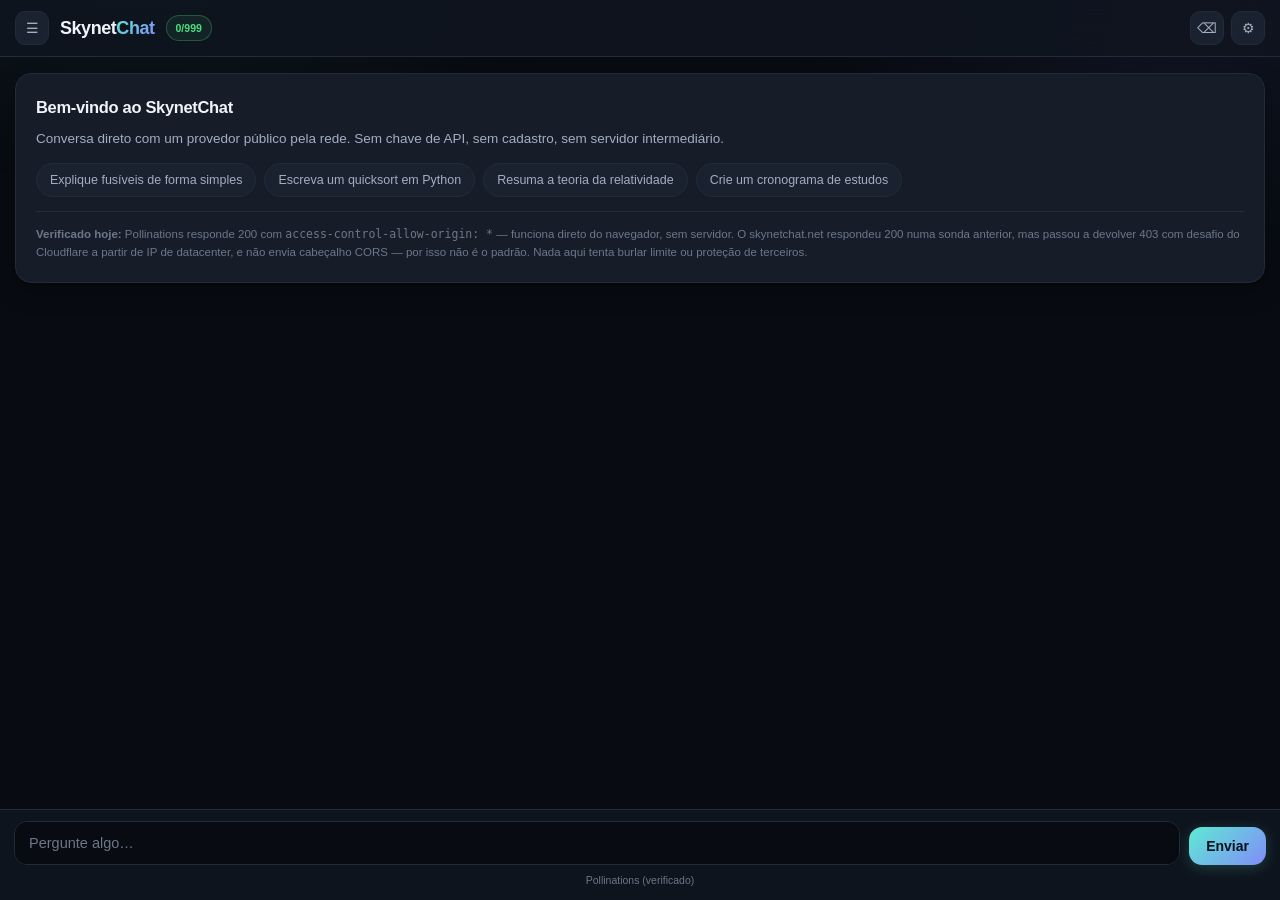
<file: skynet/index.html>
<!DOCTYPE html>
<html lang="pt-BR">
<head>
<meta charset="utf-8">
<meta name="viewport" content="width=device-width,initial-scale=1,viewport-fit=cover">
<meta name="color-scheme" content="dark">
<title>Skynet — IA na web</title>
<style>
:root{
  --bg:#080b11; --sup:#101620; --card:#161d29; --hi:#1d2634;
  --linha:#212b3a; --suave:#1a2230;
  --t1:#f0f4fa; --t2:#a3aec1; --t3:#6c7789;
  --ac:#5eead4; --ac2:#818cf8;
  --ok:#4ade80; --av:#fbbf24; --er:#f87171;
  --r:16px; --rpeq:10px;
  --sombra:0 1px 2px rgba(0,0,0,.4),0 8px 24px rgba(0,0,0,.28);
}
*{box-sizing:border-box;margin:0;padding:0;-webkit-tap-highlight-color:transparent}
html,body{height:100%}
body{
  background:var(--bg);color:var(--t1);
  font:15px/1.6 -apple-system,BlinkMacSystemFont,"Segoe UI",Roboto,sans-serif;
  display:flex;flex-direction:column;overflow:hidden;
  padding:env(safe-area-inset-top) 0 0;
}
body::before{
  content:'';position:fixed;inset:0;pointer-events:none;z-index:0;
  background:
    radial-gradient(650px 380px at 12% -8%, rgba(94,234,212,.07), transparent 70%),
    radial-gradient(560px 340px at 92% 4%, rgba(129,140,248,.07), transparent 70%);
}

/* ---------- topo ---------- */
header{
  position:relative;z-index:2;display:flex;align-items:center;gap:11px;
  padding:11px 15px;background:rgba(16,22,32,.86);
  backdrop-filter:blur(14px);-webkit-backdrop-filter:blur(14px);
  border-bottom:1px solid var(--linha);
}
.marca{font-size:18px;font-weight:750;letter-spacing:-.025em}
.marca span{
  background:linear-gradient(135deg,var(--ac),var(--ac2));
  -webkit-background-clip:text;background-clip:text;color:transparent;
}
.badge{
  font-size:10.5px;font-weight:600;padding:4px 9px;border-radius:20px;
  background:var(--suave);border:1px solid var(--linha);color:var(--t2);
  font-variant-numeric:tabular-nums;
}
.badge.ok{color:var(--ok);border-color:rgba(74,222,128,.28);background:rgba(74,222,128,.08)}
.badge.av{color:var(--av);border-color:rgba(251,191,36,.28);background:rgba(251,191,36,.08)}
.badge.er{color:var(--er);border-color:rgba(248,113,113,.28);background:rgba(248,113,113,.08)}
.menu{
  margin-left:auto;display:flex;gap:7px;
}
.mbtn{
  width:34px;height:34px;border-radius:var(--rpeq);
  background:var(--suave);border:1px solid var(--linha);color:var(--t2);
  font-size:14px;cursor:pointer;display:grid;place-items:center;
  transition:.16s;
}
.mbtn:active{transform:scale(.93)}
.mbtn.ativo{color:var(--ac);border-color:rgba(94,234,212,.35)}

/* ---------- conversas ---------- */
#conversas{
  position:absolute;top:0;left:0;bottom:0;width:78%;max-width:310px;z-index:20;
  background:var(--sup);border-right:1px solid var(--linha);
  transform:translateX(-100%);transition:transform .24s cubic-bezier(.4,0,.2,1);
  display:flex;flex-direction:column;padding:14px;gap:8px;
}
#conversas.aberto{transform:none}
#conversas h3{font-size:11px;letter-spacing:.1em;color:var(--t3);text-transform:uppercase;padding:0 3px}
.item{
  padding:10px 12px;border-radius:var(--rpeq);background:var(--card);
  border:1px solid transparent;cursor:pointer;font-size:13.5px;
  display:flex;align-items:center;gap:8px;transition:.15s;
}
.item:hover{border-color:var(--linha)}
.item.ativo{border-color:rgba(94,234,212,.32);background:var(--hi)}
.item .t{flex:1;overflow:hidden;text-overflow:ellipsis;white-space:nowrap}
.item .x{color:var(--t3);font-size:15px;padding:0 3px}
.nova{
  padding:11px;border-radius:var(--rpeq);border:1px dashed var(--linha);
  background:none;color:var(--ac);font-size:13.5px;font-weight:600;cursor:pointer;
}
#velo{position:fixed;inset:0;background:rgba(0,0,0,.5);z-index:15;opacity:0;pointer-events:none;transition:.24s}
#velo.aberto{opacity:1;pointer-events:auto}

/* ---------- mensagens ---------- */
#lista{
  position:relative;z-index:1;flex:1;overflow-y:auto;
  padding:16px 15px 8px;-webkit-overflow-scrolling:touch;
  scroll-behavior:smooth;
}
.msg{margin-bottom:15px;animation:entra .28s cubic-bezier(.2,.8,.3,1)}
@keyframes entra{from{opacity:0;transform:translateY(9px)}}
.quem{
  font-size:9.5px;letter-spacing:.1em;color:var(--t3);
  margin:0 3px 5px;text-transform:uppercase;font-weight:600;
}
.meu .quem{text-align:right}
.caixa{
  background:var(--card);border:1px solid var(--suave);
  border-radius:var(--r);padding:13px 15px;box-shadow:var(--sombra);
}
.meu .caixa{
  background:linear-gradient(135deg,rgba(94,234,212,.1),rgba(129,140,248,.1));
  border-color:var(--linha);margin-left:52px;
}
.bot .caixa{margin-right:52px}
.caixa p{white-space:pre-wrap;word-break:break-word}
.caixa p+p{margin-top:9px}
.caixa ul,.caixa ol{margin:7px 0;padding-left:20px}
.caixa li{margin:3px 0}
.caixa strong{font-weight:700;color:#fff}
.caixa em{font-style:italic;color:var(--t2)}
.caixa a{color:var(--ac);text-decoration:none;border-bottom:1px solid rgba(94,234,212,.3)}
.bloco{position:relative;margin:10px 0;border-radius:var(--rpeq);overflow:hidden;background:#0b1017;border:1px solid var(--linha)}
.bloco .top{
  display:flex;align-items:center;justify-content:space-between;
  padding:6px 11px;background:rgba(255,255,255,.03);border-bottom:1px solid var(--linha);
}
.bloco .lg{font-size:10px;letter-spacing:.09em;color:var(--t3);text-transform:uppercase;font-weight:600}
.bloco .cp{
  background:none;border:none;color:var(--t3);font-size:10.5px;cursor:pointer;
  padding:3px 7px;border-radius:6px;
}
.bloco .cp:hover{color:var(--ac);background:var(--suave)}
.bloco pre{
  padding:11px 13px;overflow-x:auto;font-size:12.5px;line-height:1.55;
  font-family:ui-monospace,SFMono-Regular,Menlo,Consolas,monospace;color:#c8f5ec;
}
.codigo-in{
  font-family:ui-monospace,Menlo,monospace;font-size:12.5px;
  background:#0b1017;color:var(--ac);padding:2px 6px;border-radius:5px;
  border:1px solid var(--linha);
}
.cursor{
  display:inline-block;width:2px;height:15px;background:var(--ac);
  vertical-align:-2px;margin-left:2px;animation:pisca 1.05s steps(2) infinite;
}
@keyframes pisca{50%{opacity:0}}
.acoes{display:flex;gap:15px;padding:6px 4px 0}
.acoes button{background:none;border:none;color:var(--t3);font-size:11px;cursor:pointer;padding:0;font-weight:500}
.acoes button:hover{color:var(--ac)}
.erro{
  background:rgba(248,113,113,.08);border:1px solid rgba(248,113,113,.28);
  color:#fca5a5;border-radius:var(--rpeq);padding:12px 14px;font-size:13.5px;
}
.erro code{
  display:block;margin-top:7px;font-family:ui-monospace,Menlo,monospace;
  font-size:11.5px;color:var(--t2);background:rgba(0,0,0,.25);
  padding:8px 10px;border-radius:7px;overflow-x:auto;white-space:pre;
}
.vazio{
  background:var(--card);border:1px solid var(--linha);border-radius:var(--r);
  padding:20px;box-shadow:var(--sombra);
}
.vazio h2{font-size:16.5px;font-weight:700;margin-bottom:8px;letter-spacing:-.02em}
.vazio p{font-size:13.5px;color:var(--t2);margin-bottom:13px}
.chips{display:flex;flex-wrap:wrap;gap:8px}
.chip{
  padding:9px 13px;border-radius:20px;background:var(--suave);
  border:1px solid var(--linha);color:var(--t2);font-size:12.5px;cursor:pointer;
  transition:.15s;
}
.chip:hover{border-color:rgba(94,234,212,.35);color:var(--t1);transform:translateY(-1px)}
.nota{
  margin-top:14px;padding-top:13px;border-top:1px solid var(--linha);
  font-size:11.5px;color:var(--t3);line-height:1.6;
}

/* ---------- entrada ---------- */
footer{
  position:relative;z-index:2;background:rgba(16,22,32,.9);
  backdrop-filter:blur(14px);-webkit-backdrop-filter:blur(14px);
  border-top:1px solid var(--linha);
  padding:11px 14px calc(11px + env(safe-area-inset-bottom));
}
.linha{display:flex;gap:9px;align-items:flex-end}
#entrada{
  flex:1;background:var(--bg);color:var(--t1);border:1px solid var(--linha);
  border-radius:13px;padding:11px 14px;font:inherit;font-size:14.5px;
  resize:none;max-height:130px;outline:none;transition:.16s;line-height:1.5;
}
#entrada:focus{border-color:rgba(94,234,212,.45);background:#0a0e15}
#entrada::placeholder{color:var(--t3)}
#enviar{
  background:linear-gradient(135deg,var(--ac),var(--ac2));color:#04121a;
  border:none;border-radius:13px;padding:11px 17px;font-weight:750;font-size:14px;
  cursor:pointer;transition:.16s;box-shadow:0 3px 14px rgba(94,234,212,.2);
}
#enviar:active{transform:scale(.95)}
#enviar:disabled{opacity:.35;box-shadow:none;cursor:default}
#parar{display:none}
.rodape-nota{font-size:10.5px;color:var(--t3);text-align:center;margin-top:7px}

/* ---------- modal ---------- */
dialog{
  border:1px solid var(--linha);border-radius:18px;background:var(--sup);color:var(--t1);
  padding:22px;max-width:430px;width:92%;box-shadow:0 20px 60px rgba(0,0,0,.5);
}
dialog::backdrop{background:rgba(0,0,0,.68);backdrop-filter:blur(3px)}
dialog h2{font-size:17px;font-weight:700;margin-bottom:5px;letter-spacing:-.02em}
dialog .sub{font-size:12.5px;color:var(--t2);margin-bottom:16px;line-height:1.55}
dialog label{
  display:block;font-size:10px;color:var(--t3);margin:14px 0 5px;
  text-transform:uppercase;letter-spacing:.09em;font-weight:600;
}
dialog input,dialog select{
  width:100%;background:var(--bg);color:var(--t1);border:1px solid var(--linha);
  border-radius:var(--rpeq);padding:10px 12px;font:inherit;font-size:13.5px;outline:none;
}
dialog input:focus,dialog select:focus{border-color:rgba(94,234,212,.45)}
dialog .fechar{
  margin-top:20px;width:100%;padding:12px;border-radius:12px;border:none;
  background:linear-gradient(135deg,var(--ac),var(--ac2));color:#04121a;
  font-weight:750;font-size:14px;cursor:pointer;
}
.linha-status{
  display:flex;justify-content:space-between;align-items:center;
  padding:11px 13px;background:var(--bg);border:1px solid var(--linha);
  border-radius:var(--rpeq);font-size:12.5px;margin-top:10px;
}
.linha-status b{color:var(--t1)}
.ponto{width:7px;height:7px;border-radius:50%;background:var(--t3);flex:none}
.ponto.ok{background:var(--ok);box-shadow:0 0 8px rgba(74,222,128,.5)}
.ponto.er{background:var(--er)}
.ponto.av{background:var(--av)}
</style>
</head>
<body>

<div id="conversas">
  <h3>Conversas</h3>
  <button class="nova" id="nova">+ Nova conversa</button>
  <div id="itens" style="display:flex;flex-direction:column;gap:6px;overflow-y:auto"></div>
</div>
<div id="velo"></div>

<header>
  <button class="mbtn" id="menu" aria-label="Conversas">☰</button>
  <div class="marca">Skynet<span>Chat</span></div>
  <div class="badge" id="badge">—</div>
  <div class="menu">
    <button class="mbtn" id="limpar" title="Limpar conversa">⌫</button>
    <button class="mbtn" id="cfg" aria-label="Ajustes">⚙</button>
  </div>
</header>

<div id="lista"></div>

<footer>
  <div class="linha">
    <textarea id="entrada" rows="1" placeholder="Pergunte algo…"></textarea>
    <button id="enviar">Enviar</button>
    <button id="parar" class="mbtn" style="width:44px;height:44px">■</button>
  </div>
  <div class="rodape-nota" id="nota">skynetchat.net · sem chave · até 5 mensagens por conta</div>
</footer>

<dialog id="dlg">
  <h2>Ajustes</h2>
  <p class="sub">Este app fala direto com o endpoint público. Sem chave, sem servidor próprio.</p>

  <label for="prov">Provedor</label>
  <select id="prov">
    <option value="pollinations">Pollinations — verificado, CORS liberado</option>
    <option value="skynetchat">skynetchat.net — instável, Cloudflare</option>
    <option value="custom">Personalizado</option>
  </select>

  <label for="url">Endpoint</label>
  <input id="url" type="text" spellcheck="false">

  <label for="modelo">Modelo</label>
  <input id="modelo" type="text" spellcheck="false">

  <label for="sid">Cookie sid (opcional, só skynetchat)</label>
  <input id="sid" type="password" placeholder="mantém histórico no servidor" autocomplete="off">

  <label for="lim">Limite por conta</label>
  <input id="lim" type="number" value="5" min="1" max="100">

  <div class="linha-status">
    <span>Endpoint</span>
    <span style="display:flex;align-items:center;gap:7px">
      <span class="ponto" id="ponto"></span><b id="txtst">não testado</b>
    </span>
  </div>
  <button class="fechar" id="testar" style="background:var(--suave);color:var(--t1);border:1px solid var(--linha)">Testar agora</button>
  <button class="fechar" id="salvar">Salvar</button>
</dialog>

<script>
const $ = s => document.querySelector(s);
/* Provedores. O padrao e o unico verificado com CORS habilitado.
   skynetchat.net respondeu 200 numa sonda, mas agora devolve 403 com
   desafio do Cloudflare a partir de IP de datacenter — e nao envia
   cabecalho CORS. Um navegador residencial pode passar; um servidor nao. */
const PROVS = {
  pollinations: {
    nome: 'Pollinations (verificado)',
    url: 'https://text.pollinations.ai/openai/chat/completions',
    formato: 'openai', cors: true, chave: false,
  },
  skynetchat: {
    nome: 'skynetchat.net (instável)',
    url: 'https://skynetchat.net/api/chat',
    formato: 'aiskd', cors: false, chave: false,
  },
  custom: { nome: 'Personalizado', url: '', formato: 'openai', cors: false, chave: false },
};
const LIMITE_PADRAO = 999;

let provKey = localStorage.getItem('sk.prov') || 'pollinations';
if (!PROVS[provKey]) provKey = 'pollinations';
let apiUrl  = localStorage.getItem('sk.url') || PROVS[provKey].url;
let modelo  = localStorage.getItem('sk.modelo') || 'openai';
let sid     = localStorage.getItem('sk.sid') || '';
let limite  = Number(localStorage.getItem('sk.lim') || LIMITE_PADRAO);
let usadas = Number(localStorage.getItem('sk.usadas') || 0);
let conversas = JSON.parse(localStorage.getItem('sk.conv') || '[]');
let atual = localStorage.getItem('sk.atual');
if (!atual || !conversas.find(c => c.id === atual)) {
  atual = null;
}
let gerando = false, controle = null;

/* ---------------- estado ---------------- */
function salvar() {
  localStorage.setItem('sk.prov', provKey);
  localStorage.setItem('sk.url', apiUrl);
  localStorage.setItem('sk.modelo', modelo);
  localStorage.setItem('sk.sid', sid);
  localStorage.setItem('sk.lim', String(limite));
  localStorage.setItem('sk.usadas', String(usadas));
  localStorage.setItem('sk.conv', JSON.stringify(conversas));
  if (atual) localStorage.setItem('sk.atual', atual);
  else localStorage.removeItem('sk.atual');
}
function badge() {
  const b = $('#badge');
  const rest = Math.max(0, limite - usadas);
  b.textContent = usadas + '/' + limite;
  b.className = 'badge ' + (rest === 0 ? 'er' : rest <= 1 ? 'av' : 'ok');
  const cfg = PROVS[provKey] || PROVS.custom;
  $('#nota').textContent = (cfg.cors ? cfg.nome : cfg.nome + ' · sem CORS')
    + (rest === 0 ? ' · limite atingido' : '');
}
function hist() {
  const c = conversas.find(x => x.id === atual);
  return c ? c.msgs : [];
}
function renderMenu() {
  const box = $('#itens');
  box.innerHTML = '';
  conversas.slice().reverse().forEach(c => {
    const d = document.createElement('div');
    d.className = 'item' + (c.id === atual ? ' ativo' : '');
    const t = document.createElement('div');
    t.className = 't';
    t.textContent = c.msgs.find(m => m.role === 'user')?.content.slice(0, 34) || 'Nova conversa';
    const x = document.createElement('span');
    x.className = 'x'; x.textContent = '×';
    x.onclick = e => {
      e.stopPropagation();
      conversas = conversas.filter(y => y.id !== c.id);
      if (atual === c.id) atual = null;
      salvar(); renderMenu(); renderMsgs();
    };
    d.onclick = () => { atual = c.id; salvar(); renderMenu(); renderMsgs(); fecharMenu(); };
    d.appendChild(t); d.appendChild(x);
    box.appendChild(d);
  });
}
function fecharMenu() { $('#conversas').classList.remove('aberto'); $('#velo').classList.remove('aberto'); }

/* ---------------- markdown ---------------- */
function esc(s) {
  return String(s).replace(/[&<>"]/g, c => ({ '&':'&amp;','<':'&lt;','>':'&gt;','"':'&quot;' }[c]));
}
/** Parser proprio. Escapa antes de montar HTML: nunca injeta. */
function md(src) {
  const partes = src.split(/```/);
  let out = '';
  partes.forEach((p, i) => {
    if (i % 2 === 1) {
      const m = p.match(/^([a-zA-Z0-9+#-]*)\n?/);
      const lg = m ? m[1] : '';
      const corpo = m ? p.slice(m[0].length) : p;
      const idc = 'c' + Math.random().toString(36).slice(2, 9);
      out += `<div class="bloco"><div class="top"><span class="lg">${esc(lg || 'código')}</span>` +
             `<button class="cp" data-alvo="${idc}">copiar</button></div>` +
             `<pre id="${idc}">${esc(corpo.replace(/\n$/, ''))}</pre></div>`;
    } else {
      let h = esc(p);
      h = h.replace(/`([^`\n]+)`/g, '<span class="codigo-in">$1</span>');
      h = h.replace(/\*\*([^*\n]+)\*\*/g, '<strong>$1</strong>');
      h = h.replace(/(^|[^*])\*([^*\n]+)\*/g, '$1<em>$2</em>');
      h = h.replace(/\[([^\]]+)\]\((https?:[^)]+)\)/g, '<a href="$2" target="_blank" rel="noopener">$1</a>');
      const linhas = h.split('\n');
      let bloco = [], html = '';
      const fecha = () => {
        if (!bloco.length) return;
        const itens = bloco.map(l => l.replace(/^\s*[-*+]\s+/, '').replace(/^\s*\d+\.\s+/, ''));
        const ord = /^\s*\d+\./.test(bloco[0]);
        html += `<${ord ? 'ol' : 'ul'}>` + itens.map(x => `<li>${x}</li>`).join('') + `</${ord ? 'ol' : 'ul'}>`;
        bloco = [];
      };
      linhas.forEach(l => {
        if (/^\s*([-*+]|\d+\.)\s+/.test(l)) { bloco.push(l); return; }
        fecha();
        if (l.trim()) html += `<p>${l.replace(/\n/g, '<br>')}</p>`;
      });
      fecha();
      out += html;
    }
  });
  return out;
}

/* ---------------- render de mensagens ---------------- */
function renderMsgs() {
  const L = $('#lista'); L.innerHTML = '';
  const h = hist();
  if (!h.length) { vazio(); return; }
  h.forEach(m => {
    const d = document.createElement('div');
    d.className = 'msg ' + (m.role === 'user' ? 'meu' : 'bot');
    const q = document.createElement('div'); q.className = 'quem';
    q.textContent = m.role === 'user' ? 'você' : 'skynet';
    const c = document.createElement('div'); c.className = 'caixa';
    c.innerHTML = m.role === 'user' ? '<p>' + esc(m.content) + '</p>' : md(m.content);
    d.appendChild(q); d.appendChild(c);
    if (m.role === 'assistant') d.appendChild(acoes(m.content));
    L.appendChild(d);
  });
  bindCopiar();
  rolar();
}
function acoes(txt) {
  const a = document.createElement('div'); a.className = 'acoes';
  const cop = document.createElement('button'); cop.textContent = 'copiar';
  cop.onclick = () => { navigator.clipboard.writeText(txt); cop.textContent = 'copiado'; setTimeout(()=>cop.textContent='copiar',1300); };
  a.appendChild(cop);
  return a;
}
function bindCopiar() {
  document.querySelectorAll('.cp').forEach(b => {
    b.onclick = () => {
      const el = document.getElementById(b.dataset.alvo);
      navigator.clipboard.writeText(el ? el.textContent : '');
      b.textContent = 'copiado'; setTimeout(()=>b.textContent='copiar',1300);
    };
  });
}
function vazio() {
  const d = document.createElement('div'); d.className = 'vazio';
  d.innerHTML = '<h2>Bem-vindo ao SkynetChat</h2>' +
    '<p>Conversa direto com um provedor público pela rede. Sem chave de API, ' +
    'sem cadastro, sem servidor intermediário.</p>' +
    '<div class="chips">' +
    ['Explique fusíveis de forma simples','Escreva um quicksort em Python',
     'Resuma a teoria da relatividade','Crie um cronograma de estudos']
      .map(t=>`<button class="chip">${esc(t)}</button>`).join('') +
    '</div>' +
    '<div class="nota"><b>Verificado hoje:</b> Pollinations responde 200 com ' +
    '<code>access-control-allow-origin: *</code> — funciona direto do navegador, ' +
    'sem servidor. O skynetchat.net respondeu 200 numa sonda anterior, mas passou a ' +
    'devolver 403 com desafio do Cloudflare a partir de IP de datacenter, e não ' +
    'envia cabeçalho CORS — por isso não é o padrão. Nada aqui tenta burlar ' +
    'limite ou proteção de terceiros.</div>';
  $('#lista').appendChild(d);
  d.querySelectorAll('.chip').forEach(c => c.onclick = () => {
    $('#entrada').value = c.textContent; $('#entrada').focus();
  });
}
function rolar() { const L = $('#lista'); L.scrollTop = L.scrollHeight; }

/* ---------------- chamada à API ---------------- */
function novaCaixa(papel) {
  const L = $('#lista');
  if (!hist().length) L.innerHTML = '';
  const d = document.createElement('div');
  d.className = 'msg ' + (papel === 'user' ? 'meu' : 'bot');
  const q = document.createElement('div'); q.className = 'quem';
  q.textContent = papel === 'user' ? 'você' : 'skynet';
  const c = document.createElement('div'); c.className = 'caixa';
  d.appendChild(q); d.appendChild(c); L.appendChild(d);
  rolar();
  return { ext: d, caixa: c };
}

async function enviar() {
  const txt = $('#entrada').value.trim();
  if (!txt || gerando) return;
  $('#entrada').value = ''; autoAlt();
  gerando = true;
  $('#enviar').style.display = 'none'; $('#parar').style.display = 'grid';

  if (!atual) {
    atual = 'c' + Date.now().toString(36);
    conversas.push({ id: atual, msgs: [] });
  }
  const conv = conversas.find(c => c.id === atual);
  conv.msgs.push({ role: 'user', content: txt });

  const bu = novaCaixa('user'); bu.caixa.innerHTML = '<p>' + esc(txt) + '</p>';
  const bb = novaCaixa('bot');  bb.caixa.innerHTML = '<span class="cursor"></span>';

  const cfg = PROVS[provKey] || PROVS.custom;
  const corpo = cfg.formato === 'aiskd'
    ? JSON.stringify({
        id: atual.replace(/^c/, 'chat-'),
        trigger: 'submit-message',
        messages: conv.msgs.map(m => ({ role: m.role, content: m.content })),
      })
    : JSON.stringify({
        model: modelo,
        stream: true,
        messages: conv.msgs.map(m => ({ role: m.role, content: m.content })),
      });

  const cab = { 'Content-Type': 'application/json', 'Accept': 'text/event-stream' };
  if (sid) cab['Cookie'] = 'sid=' + sid;

  let acc = '', buffer = '', bruto = '';
  try {
    controle = new AbortController();
    const resp = await fetch(apiUrl, {
      method: 'POST', headers: cab, body: corpo,
      signal: controle.signal, credentials: sid ? 'include' : 'omit',
    });

    if (!resp.ok) {
      throw new Error(mensagemErro(resp.status));
    }
    if (!resp.body) throw new Error('Resposta sem corpo — streaming não suportado.');

    const leitor = resp.body.getReader();
    const dec = new TextDecoder();

    for (;;) {
      const { done, value } = await leitor.read();
      if (done) break;
      buffer += dec.decode(value, { stream: true });
      bruto += dec.decode(value, { stream: true });
      const linhas = buffer.split('\n');
      buffer = linhas.pop();           // ultima linha pode estar cortada
      for (const l of linhas) {
        const s = l.trim();
        if (!s.startsWith('data:')) continue;
        const dado = s.slice(5).trim();
        if (!dado || dado === '[DONE]') continue;
        let o; try { o = JSON.parse(dado); } catch (e) { continue; }

        // formato OpenAI (Pollinations): choices[0].delta.content
        const ch = o.choices && o.choices[0];
        const od = ch && (ch.delta || ch.message);
        if (od && typeof od.content === 'string') {
          acc += od.content;
          bb.caixa.innerHTML = md(acc) + '<span class="cursor"></span>';
          rolar();
          continue;
        }
        // formato AI SDK (skynetchat): type=text-delta
        const t = o.type;
        if (t === 'text-delta' && typeof o.delta === 'string') {
          acc += o.delta;
          bb.caixa.innerHTML = md(acc) + '<span class="cursor"></span>';
          rolar();
        } else if (t === 'text' && typeof o.text === 'string') {
          acc += o.text;
          bb.caixa.innerHTML = md(acc) + '<span class="cursor"></span>';
          rolar();
        } else if (t === 'error') {
          throw new Error(o.errorText || o.message || 'Erro no stream.');
        } else if (o.error || o.erro) {
          throw new Error(o.error || o.erro);
        } else if (typeof o.content === 'string') {
          acc += o.content;
          bb.caixa.innerHTML = md(acc) + '<span class="cursor"></span>';
        }
      }
    }
    // sobra do buffer
    if (buffer.trim().startsWith('data:')) {
      const d = buffer.trim().slice(5).trim();
      if (d && d !== '[DONE]') {
        try {
          const o = JSON.parse(d);
          if (o.type === 'text-delta') acc += o.delta;
          if (o.type === 'text') acc += o.text;
        } catch (e) { /* incompleto: descarta */ }
      }
    }

    bb.caixa.innerHTML = md(acc || '(resposta vazia)');
    if (acc) {
      conv.msgs.push({ role: 'assistant', content: acc });
      bb.ext.appendChild(acoes(acc));
      bindCopiar();
      usadas++; salvar(); badge();
    }
  } catch (e) {
    if (e.name === 'AbortError') {
      if (acc) { conv.msgs.push({ role: 'assistant', content: acc }); salvar(); }
      bb.caixa.innerHTML = md(acc) + '<p style="color:var(--t3);font-size:12px;margin-top:8px">— interrompido —</p>';
    } else {
      bb.caixa.innerHTML = '<div class="erro">' + esc(e.message) +
        '<code>' + esc(corpo.slice(0, 200)) + '</code></div>';
    }
  } finally {
    gerando = false; controle = null;
    $('#enviar').style.display = ''; $('#parar').style.display = 'none';
    salvar(); renderMenu(); rolar();
  }
}

function mensagemErro(c) {
  switch (c) {
    case 400: return 'Requisição rejeitada. O formato do payload pode ter mudado.';
    case 401: case 403: return 'Acesso recusado. Se houver sid configurado, ele pode ter expirado.';
    case 404: return 'Endpoint não encontrado. Confira a URL nos ajustes.';
    case 429: return 'Limite atingido. Este app não burla limites — inicie uma nova conversa.';
    case 500: case 502: case 503: return 'Serviço indisponível agora. Tente de novo em instantes.';
    default: return 'Erro HTTP ' + c;
  }
}

/* ---------------- ajustes ---------------- */
$('#cfg').onclick = () => {
  $('#prov').value = provKey; $('#url').value = apiUrl;
  $('#modelo').value = modelo; $('#sid').value = sid; $('#lim').value = limite;
  $('#dlg').showModal();
};
$('#salvar').onclick = () => {
  provKey = $('#prov').value;
  modelo = $('#modelo').value.trim() || 'openai';
  apiUrl = $('#url').value.trim() || (PROVS[provKey] ? PROVS[provKey].url : '');
  sid = $('#sid').value.trim();
  limite = Math.max(1, Number($('#lim').value) || LIMITE_PADRAO);
  salvar(); badge(); $('#dlg').close();
};
$('#prov').onchange = () => {
  const p = PROVS[$('#prov').value];
  if (p && p.url) $('#url').value = p.url;
};
$('#testar').onclick = async () => {
  const p = $('#ponto'), t = $('#txtst');
  p.className = 'ponto'; t.textContent = 'testando…';
  const ini = performance.now();
  try {
    const r = await fetch($('#url').value.trim() || API_PADRAO, {
      method: 'POST',
      headers: { 'Content-Type': 'application/json', 'Accept': 'text/event-stream' },
      body: JSON.stringify({ model: 'openai', stream: false,
        messages: [{ role: 'user', content: 'Responda apenas: ok' }] }),
      signal: AbortSignal.timeout(25000),
    });
    const ms = Math.round(performance.now() - ini);
    p.className = 'ponto ' + (r.ok ? 'ok' : 'er');
    t.textContent = r.ok ? `HTTP ${r.status} · ${ms} ms` : `HTTP ${r.status}`;
  } catch (e) {
    p.className = 'ponto er';
    t.textContent = e.name === 'TimeoutError' ? 'timeout' : 'falhou: ' + (e.message || '').slice(0, 26);
  }
};

/* ---------------- interface ---------------- */
function autoAlt() {
  const e = $('#entrada'); e.style.height = 'auto';
  e.style.height = Math.min(e.scrollHeight, 130) + 'px';
}
$('#entrada').oninput = autoAlt;
$('#entrada').onkeydown = e => {
  if (e.key === 'Enter' && !e.shiftKey) { e.preventDefault(); enviar(); }
};
$('#enviar').onclick = enviar;
$('#parar').onclick = () => { if (controle) controle.abort(); };
$('#menu').onclick = () => {
  $('#conversas').classList.add('aberto'); $('#velo').classList.add('aberto');
};
$('#velo').onclick = fecharMenu;
$('#nova').onclick = () => {
  atual = null; salvar(); renderMenu(); renderMsgs(); fecharMenu(); badge();
};
$('#limpar').onclick = () => {
  const c = conversas.find(x => x.id === atual);
  if (c) { c.msgs = []; salvar(); renderMsgs(); }
};

renderMenu(); renderMsgs(); badge(); autoAlt();
</script>
</body>
</html>
</file>
